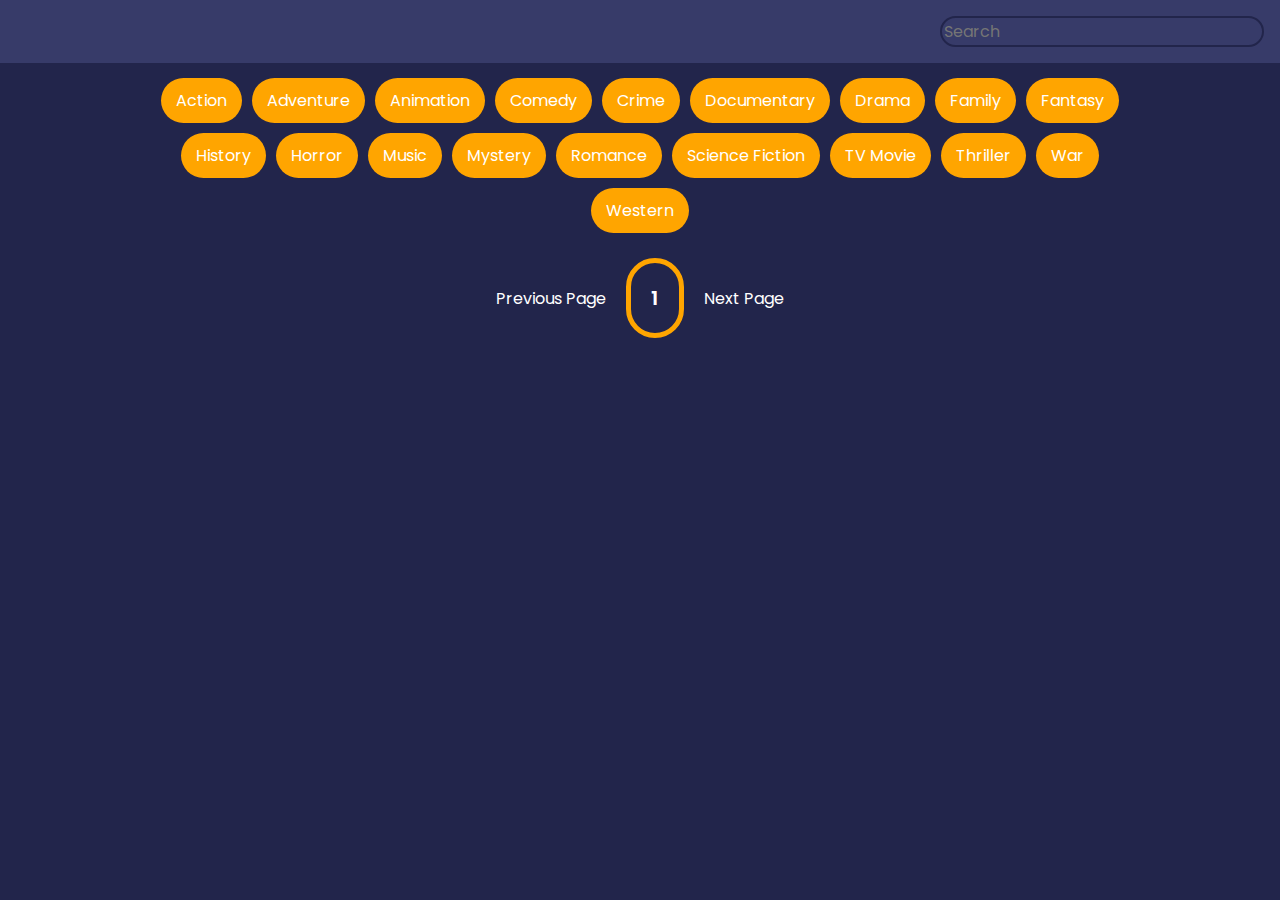
<file: paginas/themoviedb/themovie.html>
<!DOCTYPE html>
<html lang="en">
<head>
    <meta charset="UTF-8">
    <meta http-equiv="X-UA-Compatible" content="IE=edge">
    <meta name="viewport" content="width=device-width, initial-scale=1.0">
    <link rel="stylesheet" href="css/style.css">

    <title>Base de datos de películas</title>

   
</head>
<body>
    <header>
        <form id="form">
            <input type="text" name="" id="search" class="search" placeholder="Search">
        </form>
    </header>
    <div id="tags">       
    </div>
    <main id="main">       
    </main>
    <div class="pagination">
        <div class="page" id="prev">Previous Page</div>
        <div class="current" id="current">1</div>
        <div class="page" id="next">Next Page</div>
    </div>
</body>
<script src="js/app.js"></script>
</html>
</file>
<file: paginas/themoviedb/css/style.css>
@import url('https://fonts.googleapis.com/css2?family=Poppins:wght@200;400;700&display=swap');

*{
    box-sizing: border-box;
}

:root{
    --primary-color:#22254b;
    --secondary-color:#373b69;
}

body{
    background-color:  var(--primary-color);
    font-family: 'Poppins', sans-serif;
    margin: 0;
    /* display: flex;
    flex-direction: column;
    align-items: center;
    justify-content: center;
    min-height: 100vh;
    overflow: hidden; */
}

header{
    padding: 1rem;
    display: flex;
    justify-content: flex-end;
    background-color: var(--secondary-color);
}

.search{
    background-color: transparent;
    border:2px solid var(--primary-color);
    padding:0.5rem, 1rem;
    border-radius: 50px;
    font-size: 1rem;
    color: #fff;
    font-family: inherit;
}

.search:focus{
    outline: 0;
    background-color: var(--primary-color);
}

.search:placeholder{
    color: #7378c5;
}

main{
    display: flex;
    flex-wrap: wrap;
    justify-content: center;
}

.movie{
    width: 300px;
    margin: 1rem;
    border-radius: 3px;
    box-shadow: 0.2px 4px 5px rgba(0, 0, 0, 0.1);
    background-color: var(--secondary-color);
    position: relative;
    overflow: hidden;
}

.movie img{
    width: 100%;
}

.movie-info{
    color: #eee;
    display: flex;
    align-items: center;
    justify-content: space-between;
    padding: 0.5rem 1rem 1rem;
    letter-spacing: 0.5px;
}

.movie-info h3{
    margin-top: 0;
}

.movie-info span{
    background-color: var(--primary-color);
    padding: 0.25rem 0.5rem;
    border-radius: 3px;
    font-weight: bold;
}

.movie-info span.green{
    color: lightgreen;
}

.movie-info span.orange{
    color: orange;
}

.movie-info span.red{
    color: red;
}


.overview{
    position:absolute;
    left: 0;
    right: 0;
    bottom: 0;
    background-color: #fff;
    padding: 1rem;
    max-height: 100%;
    transform: translateY(101%);
    transition: transform 0.3s ease-in;
}

.movie:hover .overview{
    transform: translateY(0);
}

#tags{
    width: 80%;
    display: flex;
    flex-wrap: wrap;
    justify-content: center;
    align-items: center;
    margin: 10px auto;
}

.tag{
    color: white;
    padding: 10px 15px;
    background-color: orange;
    border-radius: 50px;
    margin: 5px;
    display: inline-block;
    cursor: pointer;
}

.tag.highlight{
    background-color: red;
}

.no-results{
    color:white;
}

.pagination{
    display: flex;
    margin:10px 30px;
    align-items: center;
    justify-content: center;
    color: white;
}

.page{
    padding: 20px;
    cursor: pointer;
}

.page.disabled{
    cursor: not-allowed;
    color: grey;
}

.current{
    padding: 20px;
    border-radius: 50px;
    border: 5px solid orange;
    font-size: 20px;
    font-weight: 600;
}
</file>
